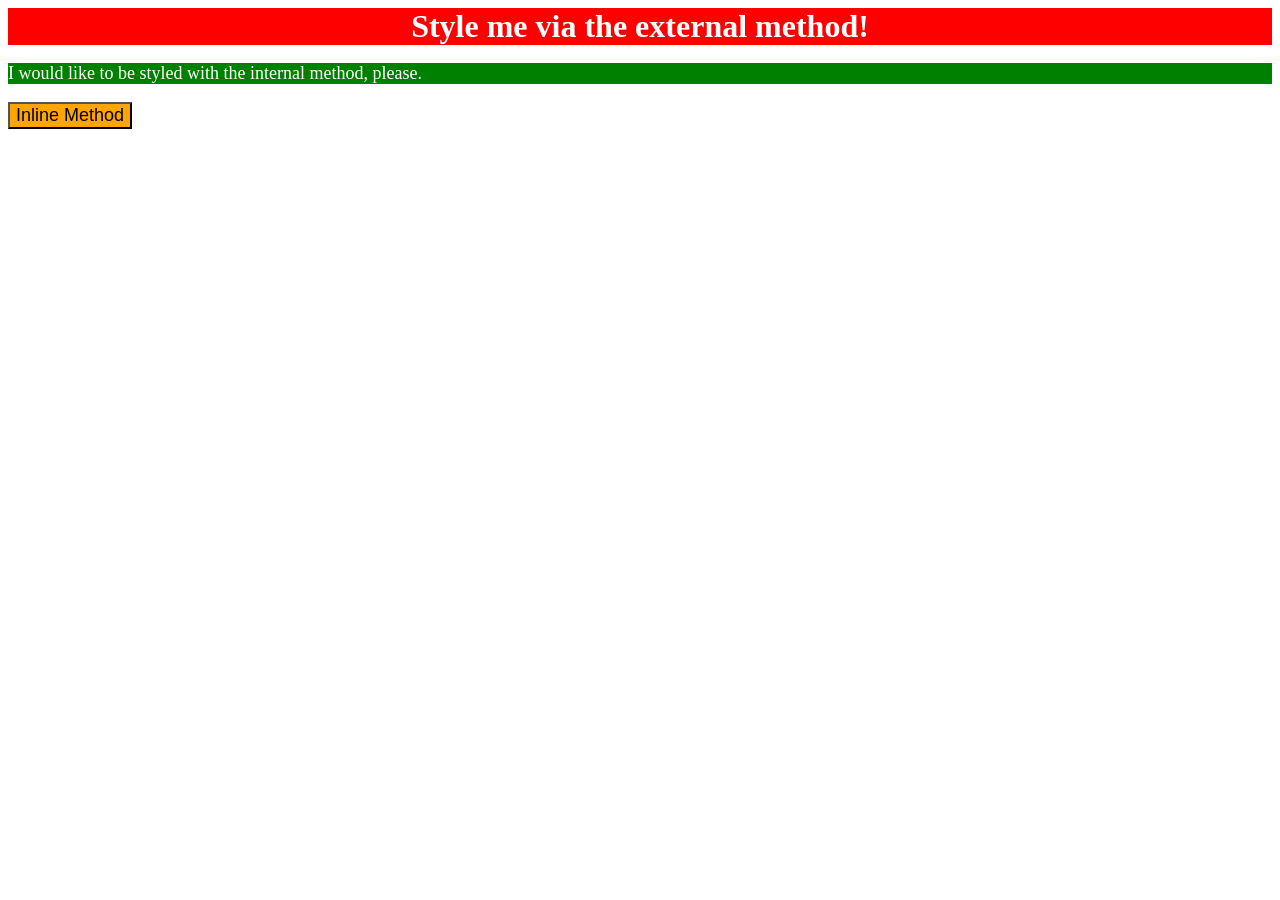
<file: Foundations/intro-to-css/01-css-methods/index.html>
<!DOCTYPE html>
<html lang="en">
<head>
    <meta charset="UTF-8">
    <meta name="viewport" content="width=device-width, initial-scale=1.0">
    <title>css methods</title>
    <style>
        p{
            font-size: 18px;
            color: white;
            background-color: green;
        }
    </style>
<link rel="stylesheet" href="styles.css">
</head>

<body>
    <div>
        Style me via the external method!
    </div>

    <p>
        I would like to be styled with the internal method, please.
    </p>

    <button style="background: orange; font-size: 18px;">
        Inline Method
    </button>

</body>
</html>
</file>
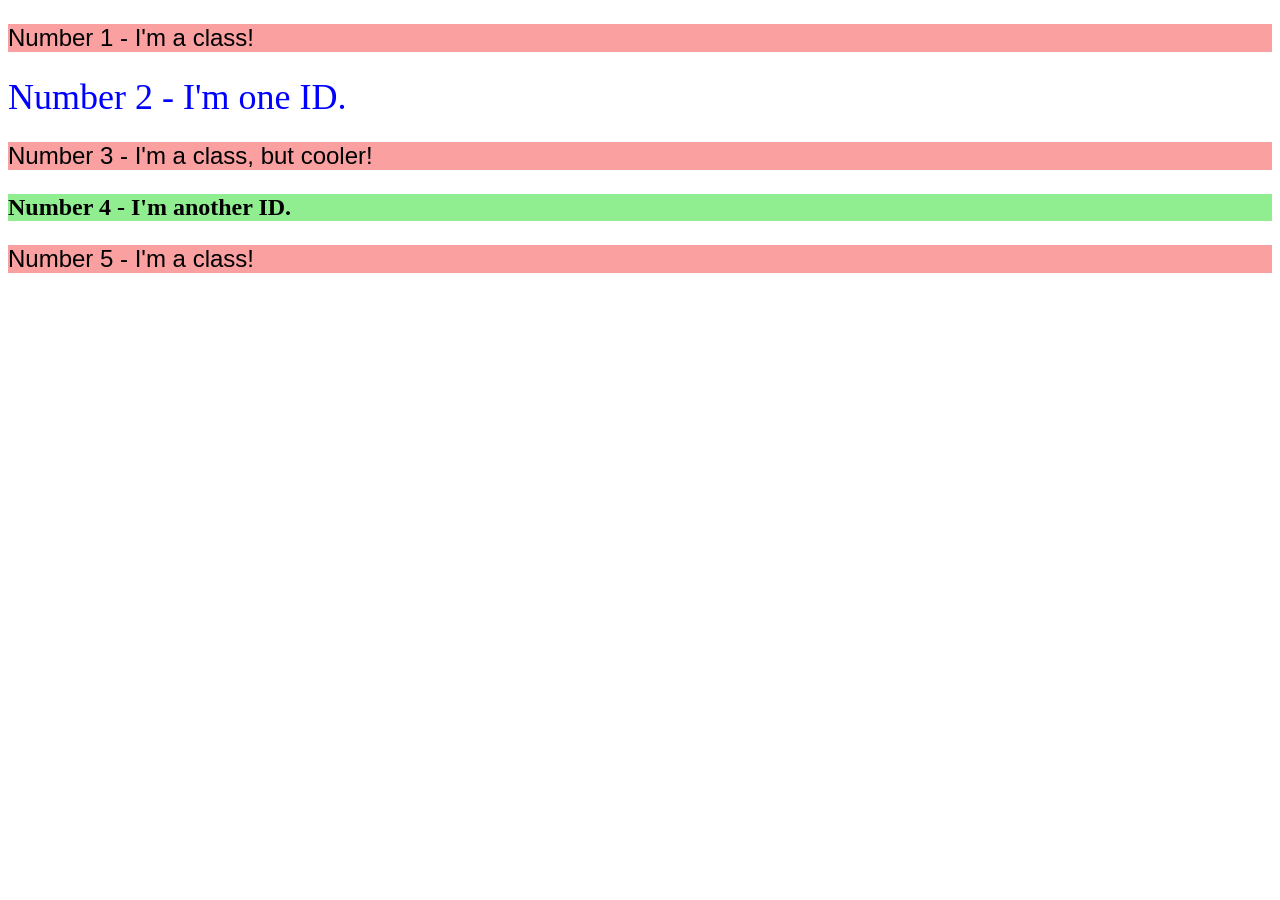
<file: Foundations/intro-to-css/02-class-id-selectors/index.html>
<!DOCTYPE html>
<html lang="en">
  <head>
    <meta charset="UTF-8">
    <meta http-equiv="X-UA-Compatible" content="IE=edge">
    <meta name="viewport" content="width=device-width, initial-scale=1.0">
    <title>Class and ID Selectors</title>
    <link rel="stylesheet" href="style.css">
  </head>
  <body>
    <p class="odd-num">Number 1 - I'm a class!</p>
    <div id="second">Number 2 - I'm one ID.</div>
    <p class="odd-num">Number 3 - I'm a class, but cooler!</p>
    <div id="fourth">Number 4 - I'm another ID.</div>
    <p class="odd-num">Number 5 - I'm a class!</p>
  </body>
</html>
</file>
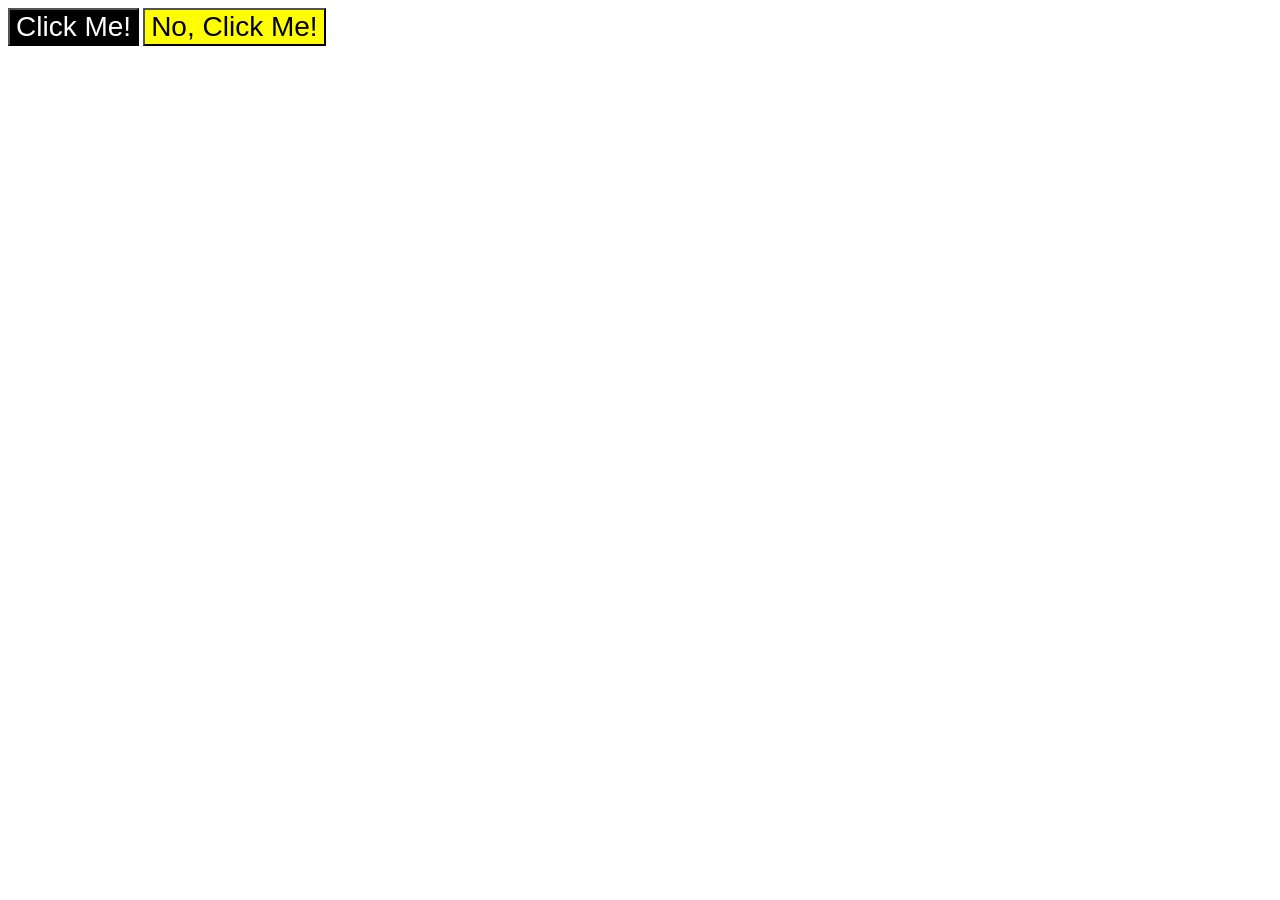
<file: Foundations/intro-to-css/03-grouping-selectors/index.html>
<!DOCTYPE html>
<html lang="en">
  <head>
    <meta charset="UTF-8">
    <meta http-equiv="X-UA-Compatible" content="IE=edge">
    <meta name="viewport" content="width=device-width, initial-scale=1.0">
    <title>Grouping Selectors</title>
    <link rel="stylesheet" href="style.css">
  </head>
  <body>
    <button class="first">Click Me!</button>
    <button class="second">No, Click Me!</button>
  </body>
</html>
</file>
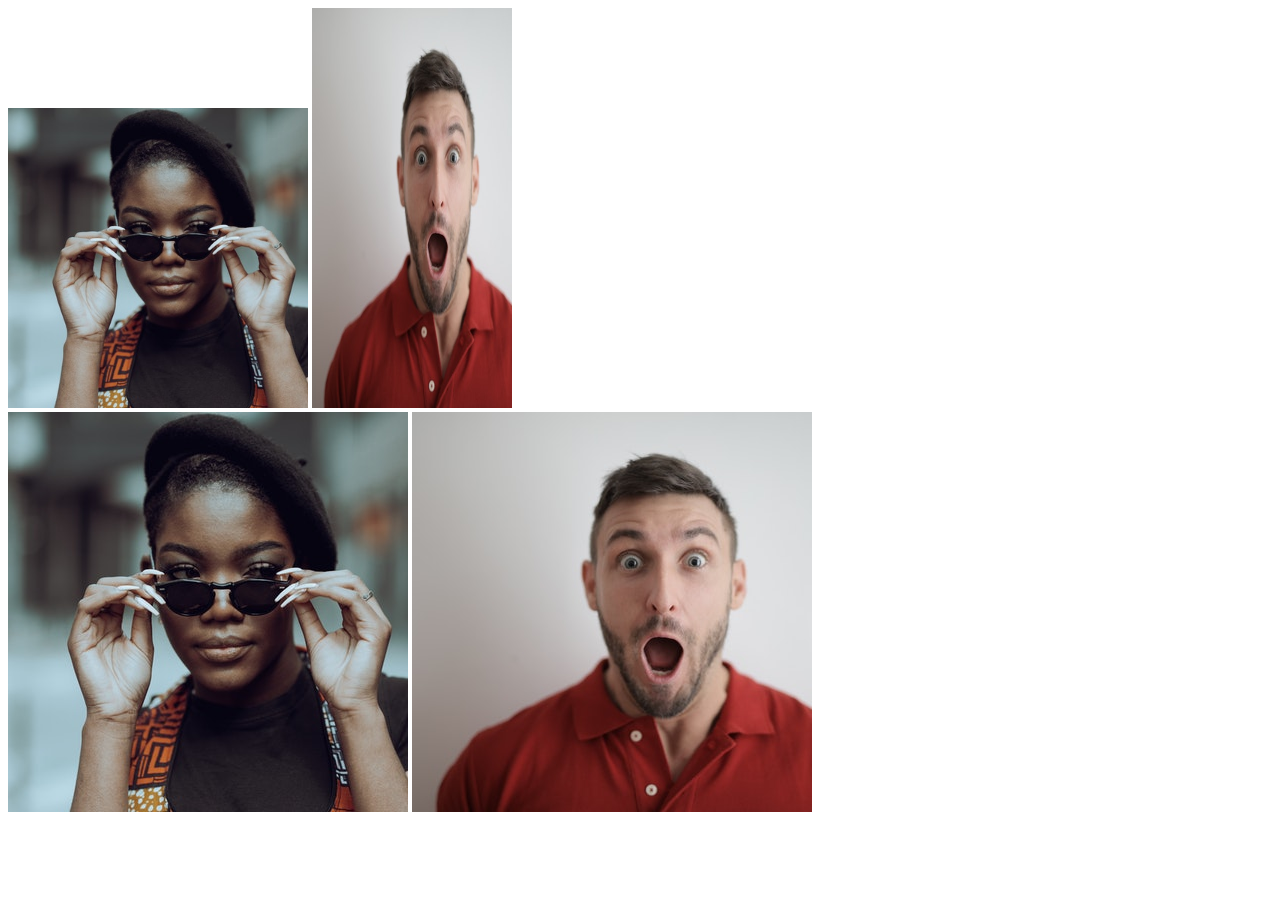
<file: Foundations/intro-to-css/04-chaining-selectors/index.html>
<!DOCTYPE html>
<html lang="en">
  <head>
    <meta charset="UTF-8">
    <meta http-equiv="X-UA-Compatible" content="IE=edge">
    <meta name="viewport" content="width=device-width, initial-scale=1.0">
    <title>Chaining Selectors</title>
    <link rel="stylesheet" href="style.css">
  </head>
  <body>
    <!-- Use the classes BELOW this line -->
    <div>
      <img class="avatar proportioned" src="./images/pexels-katho-mutodo-8434791.jpg" alt="Woman with glasses">
      <img class="avatar distorted" src="./images/pexels-andrea-piacquadio-3777931.jpg" alt="Man with surprised expression">
    </div>
    <!-- Use the classes ABOVE this line -->
    <div>
      <img class="original proportioned" src="./images/pexels-katho-mutodo-8434791.jpg" alt="Woman with glasses">
      <img class="original distorted" src="./images/pexels-andrea-piacquadio-3777931.jpg" alt="Man with surprised expression">
    </div>
  </body>
</html>
</file>
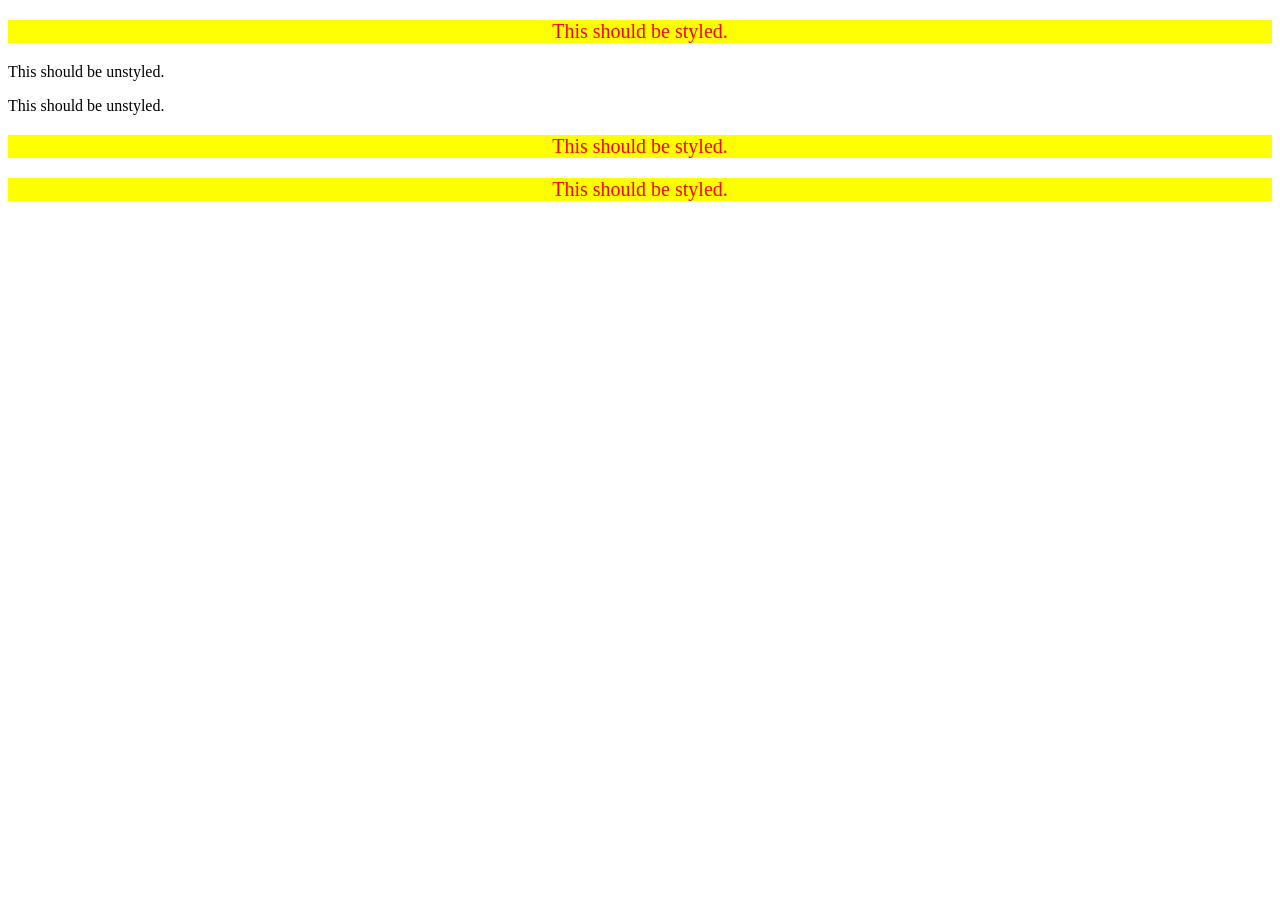
<file: Foundations/intro-to-css/05-descendant-combinator/index.html>
<!DOCTYPE html>
<html lang="en">
<head>
    <meta charset="UTF-8">
    <meta name="viewport" content="width=device-width, initial-scale=1.0">
    <title>Descendant combinator</title>
    <link rel="stylesheet" href="style.css">
    
</head>
<body>

    <div class="heads">
        <p class="tails">
            This should be styled. 
        </p>
    </div>
    
    <p class="notstyled">
        This should be unstyled.
    </p>
    <p class="notstyled">
        This should be unstyled.
    </p>

    <div class="tails">
        <p class="heads">
            This should be styled.
        </p>
        <p class="heads">
            This should be styled.
        </p>
    </div>

</body>
</html>
</file>
<file: Foundations/intro-to-css/01-css-methods/styles.css>
div{
    background-color: red;
    font-size: 32px;
    text-align: center;
    color: white;
    font-weight: bold;
}
</file>
<file: Foundations/intro-to-css/02-class-id-selectors/style.css>
.odd-num{
    font-family: Verdana, Geneva, Tahoma, sans-serif;
    background-color: rgb(250, 160, 160);
    font-size: 24px;
}

#second{
    font-size: 36px;
    color: blue;
}

#fourth{
    font-size: 24px;
    font-weight: bold;
    background-color: lightgreen;
}
</file>
<file: Foundations/intro-to-css/03-grouping-selectors/style.css>
.first{
    background-color: black;
    color: white;
}

.second{
    background-color: yellow;
}

.first,
.second{
    font-size: 28px;
    font-family: Arial, Helvetica, sans-serif;
}
</file>
<file: Foundations/intro-to-css/04-chaining-selectors/style.css>
.avatar.proportioned{
    width: 300px;
    height: auto;
}

.avatar.distorted{
    width: 200px;
    height: 400px;
}
</file>
<file: Foundations/intro-to-css/05-descendant-combinator/style.css>
.heads .tails {
    background-color: yellow;
    color: red;
    font-size: 20px;
    text-align: center;
}

.tails .heads {
    background-color: yellow;
    color: red;
    font-size: 20px;
    text-align: center;
}
</file>
